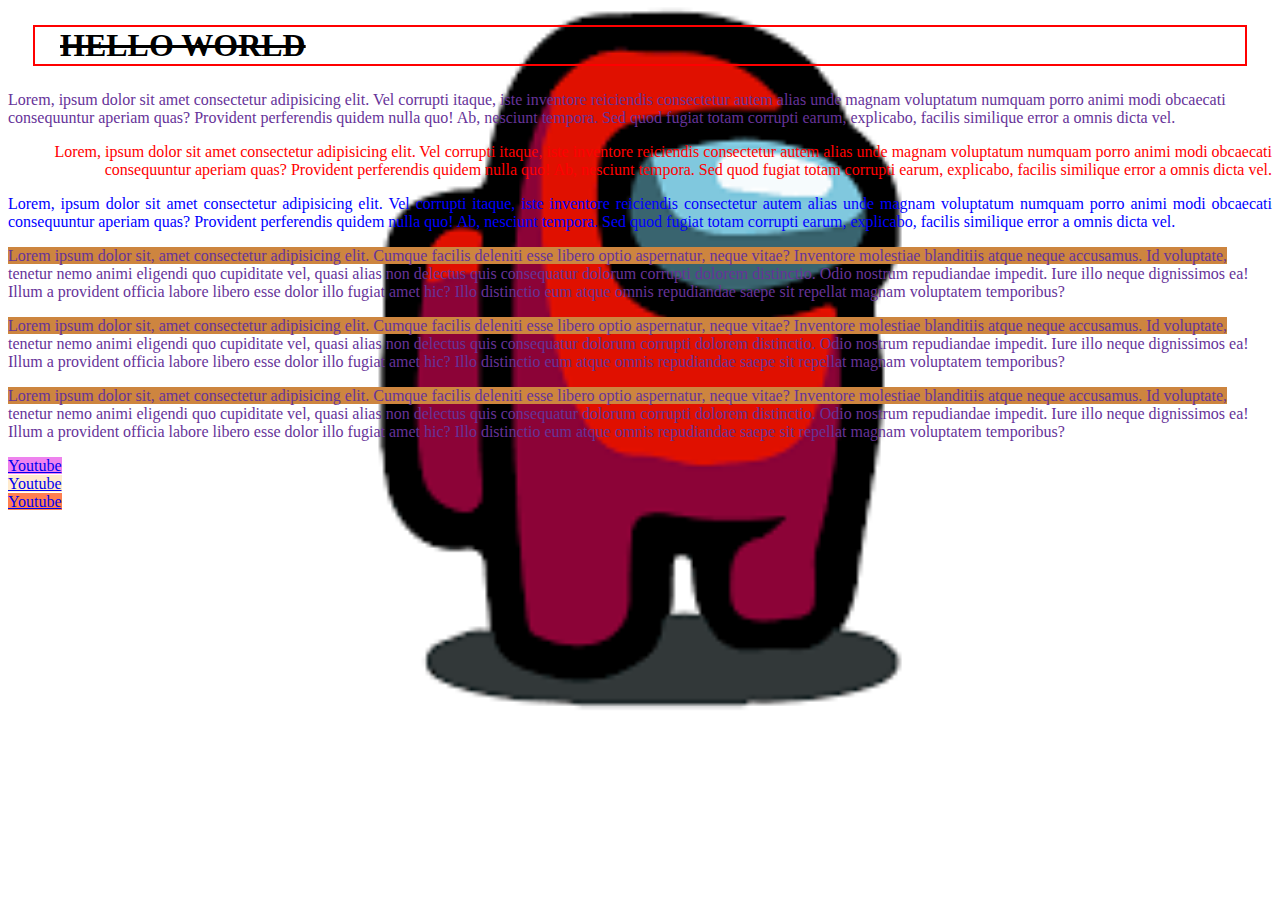
<file: Pertemuan2/index.html>
<!DOCTYPE html>
<html lang="en">
<head>
    <meta charset="UTF-8">
    <meta name="viewport" content="width=device-width, initial-scale=1.0">
    <title>title</title>
    <link rel="stylesheet" href="style.css">
    <style>
        p{
            color: rebeccapurple;
            text-align: top;
        }
        #para1{
            color: red;
            text-align: right;
        }
        .para1{
            color: blue;
            text-align: justify;
        }
        div p::first-line{
            background-color: peru;
        }
        a{
            background-color: violet;
        }
        a[target]{
            background-color: coral;
        }
        a[target="_blank"]{
            background-color: blanchedalmond;
        }
    </style>
</head>
<body>
    <h1>Hello World</h1>
    <p>
        Lorem, ipsum dolor sit amet consectetur adipisicing elit. Vel corrupti itaque, iste inventore reiciendis consectetur autem alias unde magnam voluptatum numquam porro animi modi obcaecati consequuntur aperiam quas? Provident perferendis quidem nulla quo! Ab, nesciunt tempora. Sed quod fugiat totam corrupti earum, explicabo, facilis similique error a omnis dicta vel.
    </p>
    <p id="para1">
        Lorem, ipsum dolor sit amet consectetur adipisicing elit. Vel corrupti itaque, iste inventore reiciendis consectetur autem alias unde magnam voluptatum numquam porro animi modi obcaecati consequuntur aperiam quas? Provident perferendis quidem nulla quo! Ab, nesciunt tempora. Sed quod fugiat totam corrupti earum, explicabo, facilis similique error a omnis dicta vel.
    </p>
    <p class="para1">
        Lorem, ipsum dolor sit amet consectetur adipisicing elit. Vel corrupti itaque, iste inventore reiciendis consectetur autem alias unde magnam voluptatum numquam porro animi modi obcaecati consequuntur aperiam quas? Provident perferendis quidem nulla quo! Ab, nesciunt tempora. Sed quod fugiat totam corrupti earum, explicabo, facilis similique error a omnis dicta vel.
    </p>
    <div>
        <p>
            Lorem ipsum dolor sit, amet consectetur adipisicing elit. Cumque facilis deleniti esse libero optio aspernatur, neque vitae? Inventore molestiae blanditiis atque neque accusamus. Id voluptate, tenetur nemo animi eligendi quo cupiditate vel, quasi alias non delectus quis consequatur dolorum corrupti dolorem distinctio. Odio nostrum repudiandae impedit. Iure illo neque dignissimos ea! Illum a provident officia labore libero esse dolor illo fugiat amet hic? Illo distinctio eum atque omnis repudiandae saepe sit repellat magnam voluptatem temporibus?
        </p>
        <p>
            Lorem ipsum dolor sit, amet consectetur adipisicing elit. Cumque facilis deleniti esse libero optio aspernatur, neque vitae? Inventore molestiae blanditiis atque neque accusamus. Id voluptate, tenetur nemo animi eligendi quo cupiditate vel, quasi alias non delectus quis consequatur dolorum corrupti dolorem distinctio. Odio nostrum repudiandae impedit. Iure illo neque dignissimos ea! Illum a provident officia labore libero esse dolor illo fugiat amet hic? Illo distinctio eum atque omnis repudiandae saepe sit repellat magnam voluptatem temporibus?
        </p>
        <p>
            Lorem ipsum dolor sit, amet consectetur adipisicing elit. Cumque facilis deleniti esse libero optio aspernatur, neque vitae? Inventore molestiae blanditiis atque neque accusamus. Id voluptate, tenetur nemo animi eligendi quo cupiditate vel, quasi alias non delectus quis consequatur dolorum corrupti dolorem distinctio. Odio nostrum repudiandae impedit. Iure illo neque dignissimos ea! Illum a provident officia labore libero esse dolor illo fugiat amet hic? Illo distinctio eum atque omnis repudiandae saepe sit repellat magnam voluptatem temporibus?
        </p>
    </div>
    <a href="https://www.youtube.com/watch?v=dQw4w9WgXcQ&pp=ygURbmV2ZXIgZ2l2ZSB5b3UgdXA%3D">Youtube</a><br>
    <a target="_blank" href="https://www.youtube.com/watch?v=dQw4w9WgXcQ&pp=ygURbmV2ZXIgZ2l2ZSB5b3UgdXA%3D">Youtube</a><br>
    <a target="_self" href="https://www.youtube.com/watch?v=dQw4w9WgXcQ&pp=ygURbmV2ZXIgZ2l2ZSB5b3UgdXA%3D">Youtube</a>
</body>
</html>
</file>
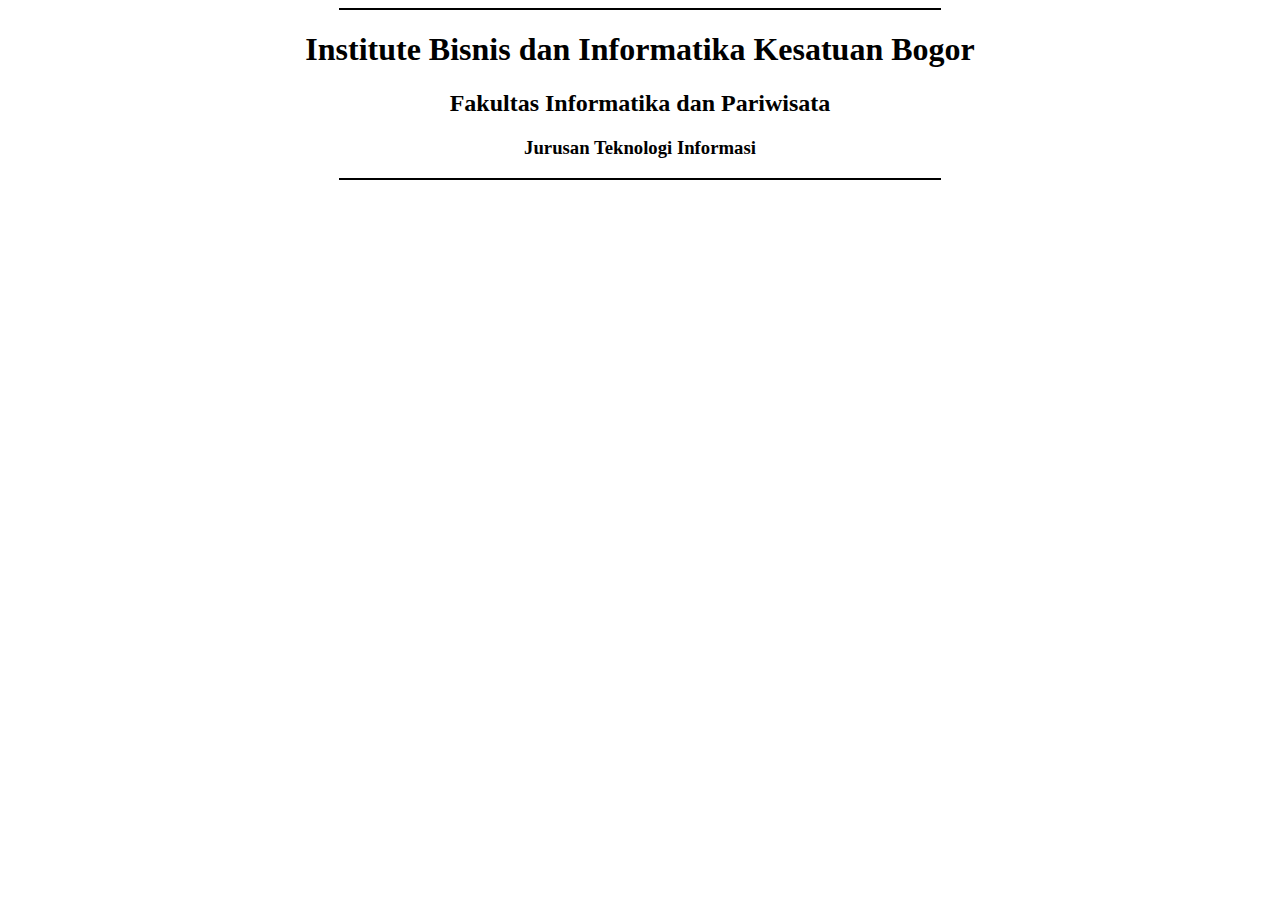
<file: Pertemuan3/index.html>
<!DOCTYPE html>
<html lang="en">
<head>
    <meta charset="UTF-8">
    <meta name="viewport" content="width=device-width, initial-scale=1.0">
    <title>Page Title</title>
</head>
<body>
    <!-- <h1 style="text-align: center;">Hello World!</h1> -->
    <script src="script.js"></script>        
</body>
</html>
</file>
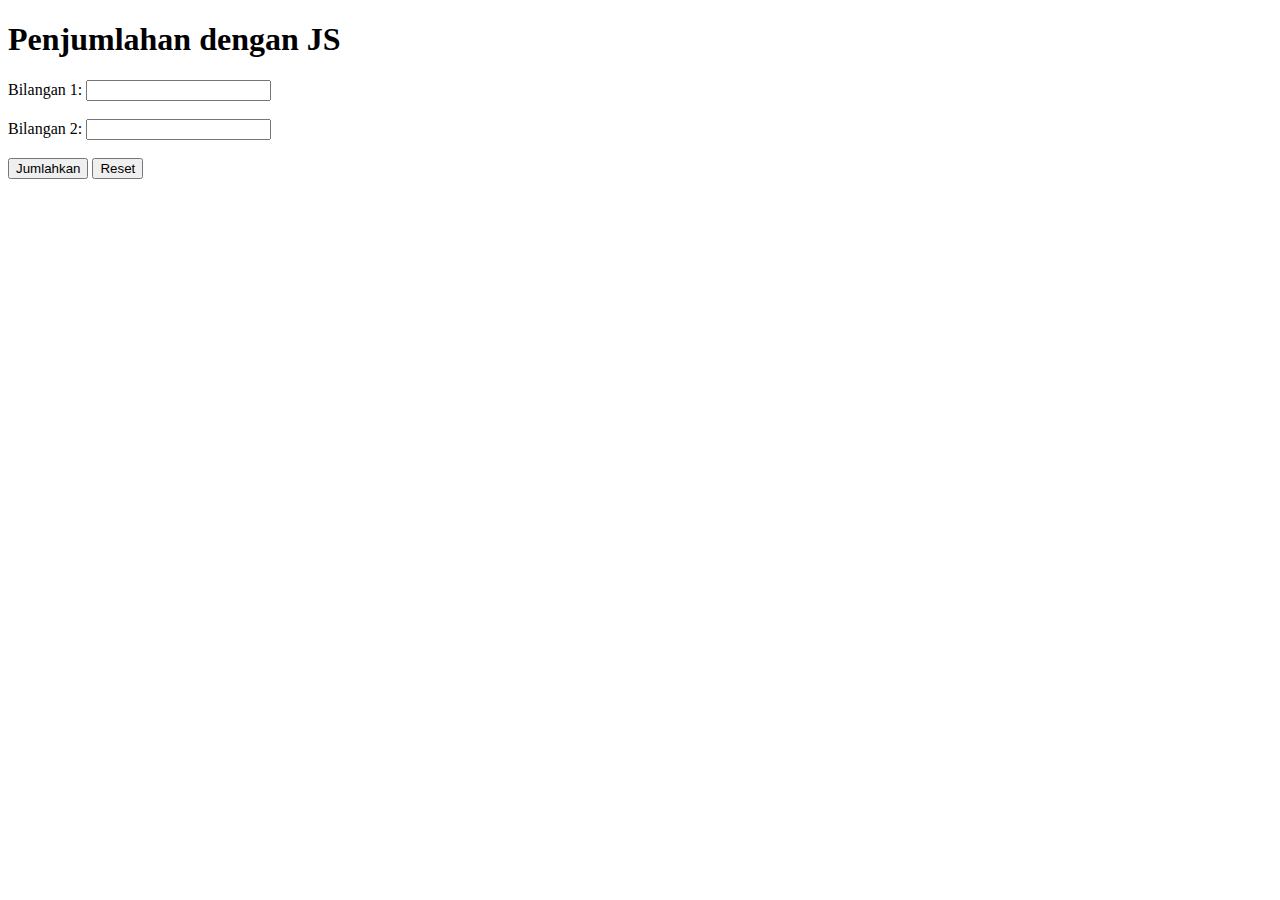
<file: Pertemuan3/Penjumlahan/index.html>
<!DOCTYPE html>
<html lang="en">
<head>
    <meta charset="UTF-8">
    <meta name="viewport" content="width=device-width, initial-scale=1.0">
    <title>Penjumlahan</title>
</head>
<body>
    <h1>Penjumlahan dengan JS</h1>
    <form action="" name="form">
        <div>
            <label for="bilangan_1">Bilangan 1: </label>
            <input type="text" name="bilangan_1" id="bilangan_1"/>
        </div>

        <br/>

        <div>
            <label for="bilangan_2">Bilangan 2: </label>
            <input type="text" name="bilangan_2" id="bilangan_2"/>
        </div>

        <br/>

        <div>
            <button type="button" onclick="jumlah()">Jumlahkan</button>
            <button type="reset">Reset</button>
        </div>
    </form>
    <script src="script.js"></script>  
</body>
</html>
</file>
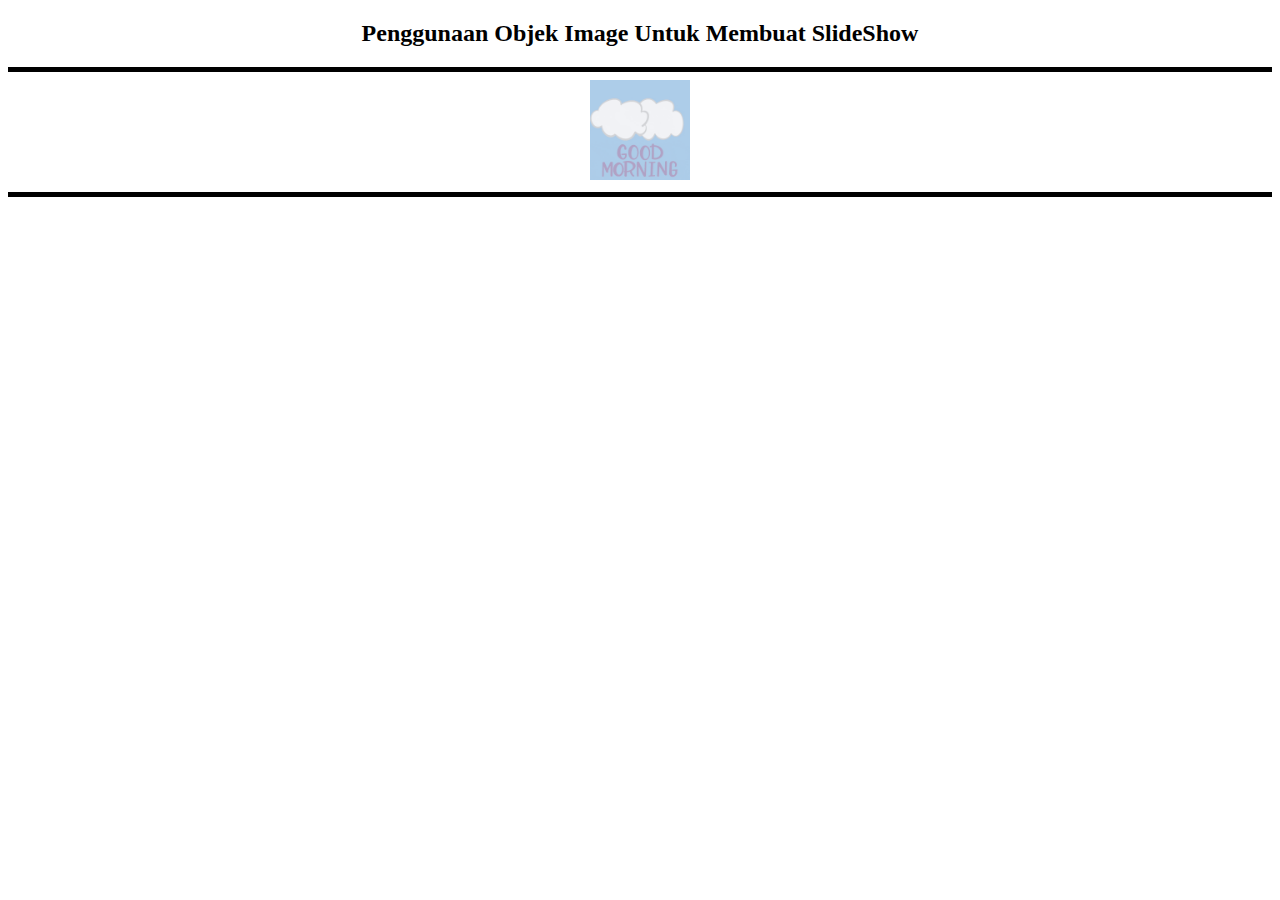
<file: Pertemuan4/Event On Submit/index.html>
<!DOCTYPE html>
<html lang="en">
<head>
    <meta charset="UTF-8">
    <meta name="viewport" content="width=device-width, initial-scale=1.0">
    <title>On Submit</title>
</head>
<head> 
<script language="javascript"> 
var image1=new Image();
image1.src="giphy.gif";
var image2=new Image();
image2.src="giphy(1).gif";
var image3=new Image();
image3.src="giphy(2).gif" 
</script> 
</head> 
<body> 
<center> 
<h2>Penggunaan Objek Image Untuk Membuat SlideShow</H2><hr size=5 color="black"> 
<img src="giphy.gif" name="slide" width="100" height="100"> 
<script> 
function slideit(){ 
document.images.slide.src=eval("image"+step+".src");
108
if (step<3) step++ 
else step=1;
}
slideit(); 
</script> 
<hr size=5 color="black"> 
</body> 
</html>
</file>
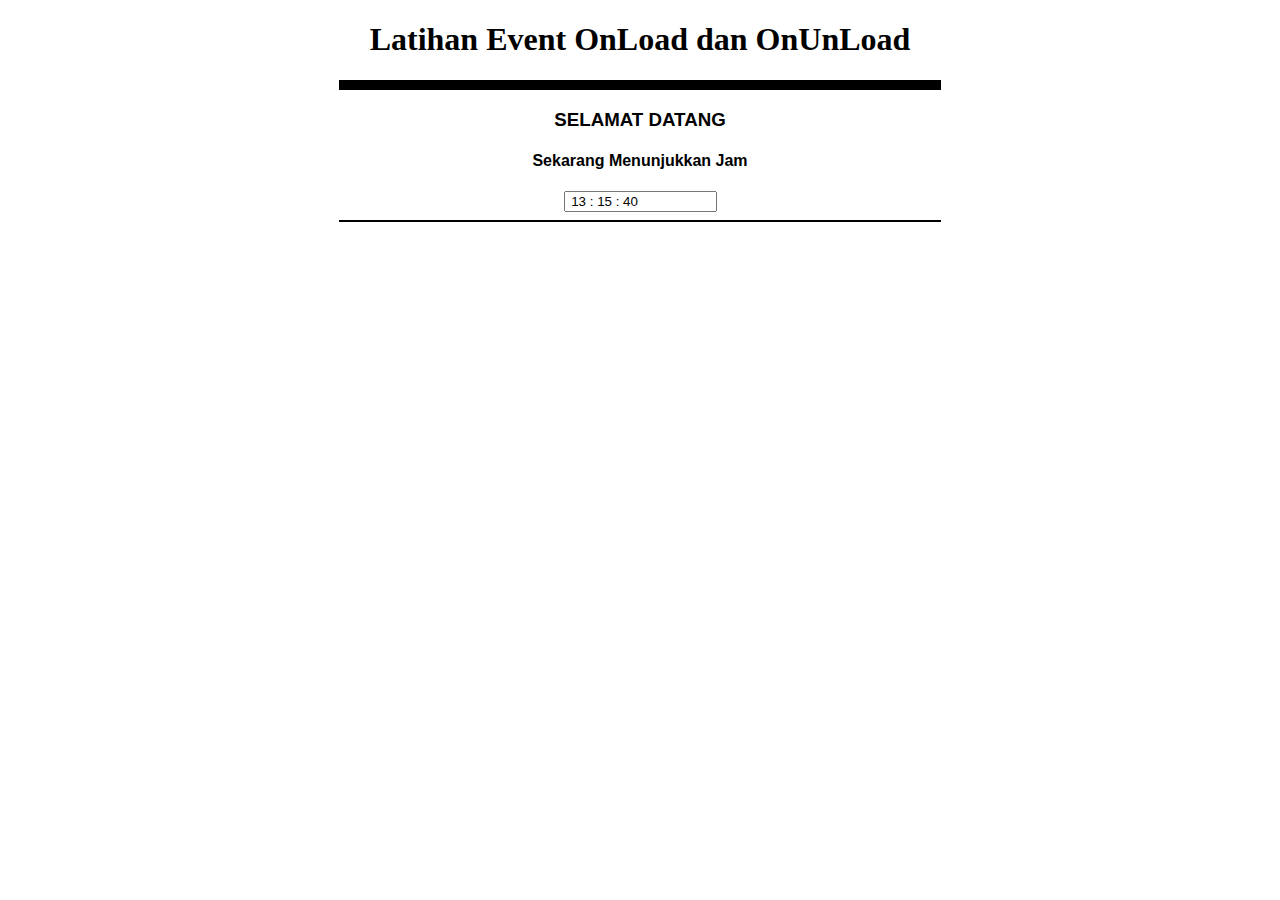
<file: Pertemuan4/Event Unload dan Onload/index.html>
<!DOCTYPE html>
<html lang="en">
<head>
    <meta charset="UTF-8">
    <meta name="viewport" content="width=device-width, initial-scale=1.0">
    <title>Onload dan Unload</title>
</head>
<BODY Onload="tanggal()" OnUnload="tutup()"> 
    <SCRIPT LANGUAGE="JavaScript"> 
    function tanggal() { 
    var d = new Date(); 
    var y = d.getFullYear(); 
    var m = d.getMonth() + 1; 
    var d = d.getDate(); 
    var t = d + '/' + m + '/' + y + ' '; 
    defaultStatus = "Anda datang pada tanggal " + t + "."; 
    alert("Selamat Datang Teman \n Silahkan Masuk Ke Websiteku"); 
    } 
    function timer() { 
     var d = new Date(); 
     var jam = d.getHours(); 
     var menit = d.getMinutes(); 
     var detik = d.getSeconds(); 
     var strwaktu = (jam<10)?"0"+jam:jam; 
     strwaktu +=(menit<10)?"0"+menit:" : "+menit; 
     strwaktu +=(detik<10)?"0"+detik:" : "+detik; 
     document.f.txtwaktu.value=" "+strwaktu; 
     setTimeout("timer()",200); 
    } 
    function tutup(){ 
     window.alert("Terimakasih Telah Berkunjung\nJangan lupa Datang kembali Ya..") 
    }
    // end hiding --> 
    </SCRIPT> 
    <h1 align="center">Latihan Event OnLoad dan OnUnLoad</h1> 
    <hr width="600" color="black" noshade size="10"> 
    <font face="arial"> 
    <h3 align="center">SELAMAT DATANG</h3> 
    <CENTER> 
    <form name="f"> 
    <h4 align="center">Sekarang Menunjukkan Jam</h4> 
    <input type="Text" size="16" name="txtwaktu"> 
    <hr width="600" color="black" noshade size="2"> 
    </form> 
    <SCRIPT LANGUAGE="JavaScript">timer()</SCRIPT> 
    </center> 
    </BODY>
    </HTML>
</file>
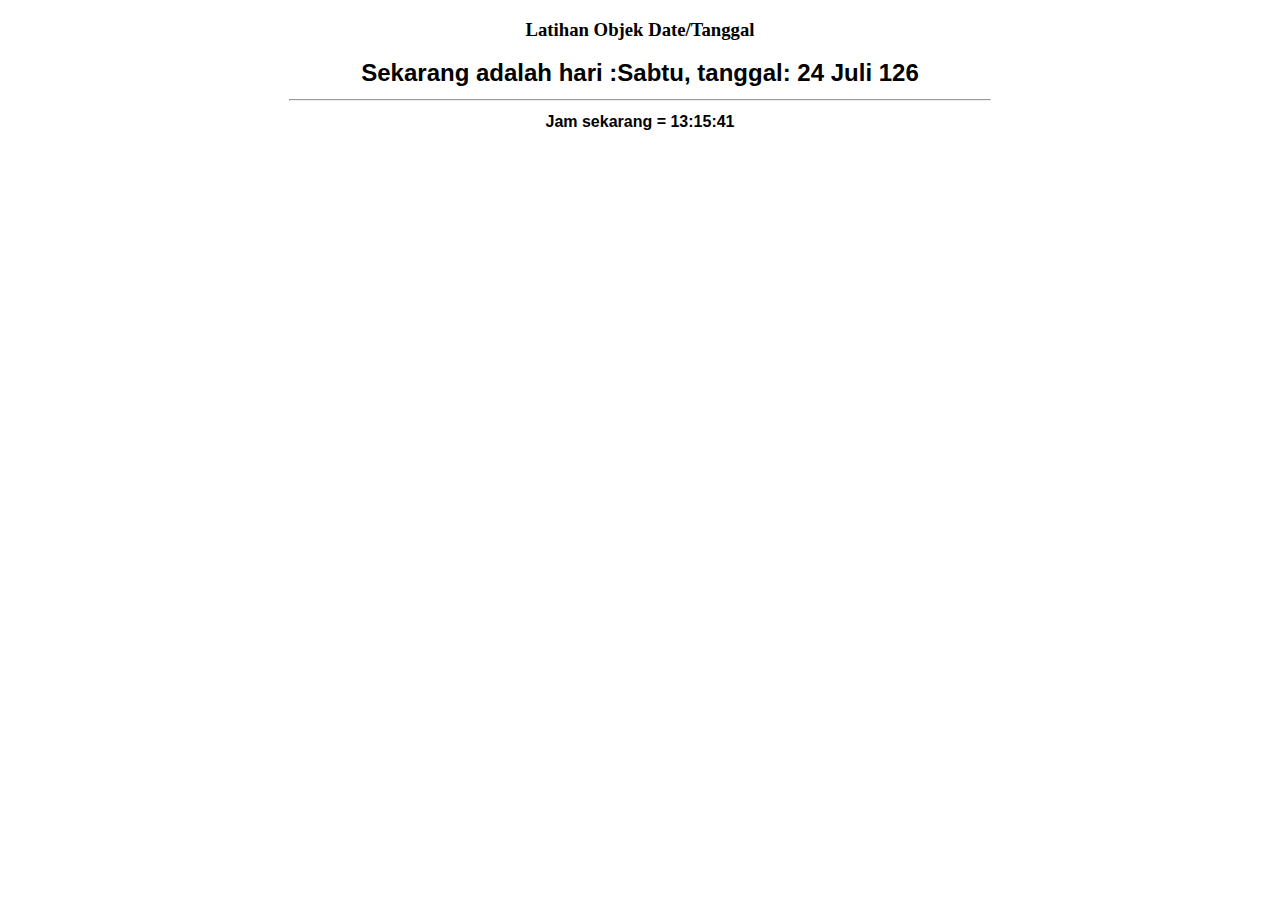
<file: Pertemuan4/Object Date/index.html>
<!DOCTYPE html>
<html lang="en">
<head>
    <meta charset="UTF-8">
    <meta name="viewport" content="width=device-width, initial-scale=1.0">
    <title>Date</title>
</head>
<body> 
    <h3 align="center">Latihan Objek Date/Tanggal</H3> 
    <SCRIPT LANGUAGE="JavaScript"> 
    var hari = new Array("Senin","Selasa","Rabu","Kamis","Jumat","Sabtu","Minggu"); 
    var bulan = new Array("Januari","Februari","Maret","April", "Mei","Juni","Juli","Agustus", "September","Oktober","November","Desember"); 
    var t = new Date(); 
    var hari_ini=hari[t.getDay()]; 
    var tanggal=t.getDate(); 
    var bulan_ini=bulan[t.getMonth()];
    var tahun=t.getYear(); 
    var jam =t.getHours(); 
    var menit =t.getMinutes(); 
    var detik =t.getSeconds(); 
    document.write("<font size=5 face=arial>"); 
    document.write("<b><center>Sekarang adalah hari :"+ hari_ini +", tanggal: "+ 
    tanggal +" "+ bulan_ini +" " +tahun); 
    document.write("<hr width=700>"); document.write("</font>"); 
    document.write("<font size=3 face=arial>"); 
    document.write("<b><center>Jam sekarang = "+ jam +":"+menit+":"+detik); 
    document.write("</font>");
    </script> 
    <script LANGUAGE="JavaScript"></script> 
</body> 
</html>
</file>
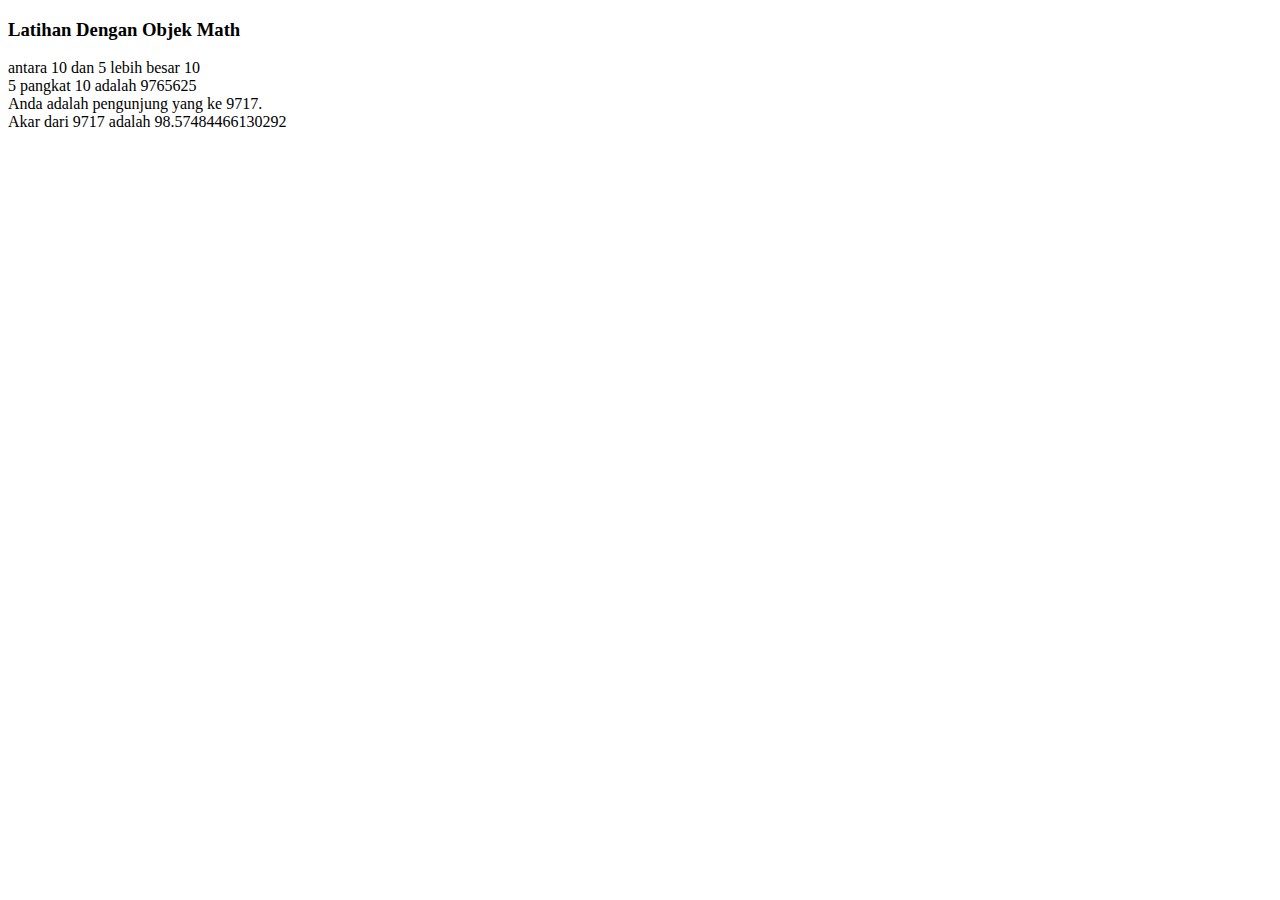
<file: Pertemuan4/Object Math/index.html>
<!DOCTYPE html>
<html lang="en">
<head>
    <meta charset="UTF-8">
    <meta name="viewport" content="width=device-width, initial-scale=1.0">
    <TITLE> LAtihan Objek Math></TITLE>
    <HEAD> 
        <BODY> 
        <h3>Latihan Dengan Objek Math</h3> 
        <SCRIPT LANGUAGE="JavaScript"> 
        var a=10; var b=5; besar=Math.max(a,b); 
        document.write("antara " + a + " dan "+ b +" lebih besar "+besar+"<br>"); 
        pangkat=Math.pow(b,a); 
        document.write(b+ " pangkat "+ a +" adalah "+pangkat+"<br>"); 
        var ran; 
        ran = Math.round(Math.random()*50000); 
        document.write("Anda adalah pengunjung yang ke " + ran + ".<br>"); 
        var akar; akar =Math.sqrt(ran); 
        document.write ("Akar dari " + ran + " adalah "+akar); 
        </SCRIPT> 
</BODY> 
</HTML>
</file>
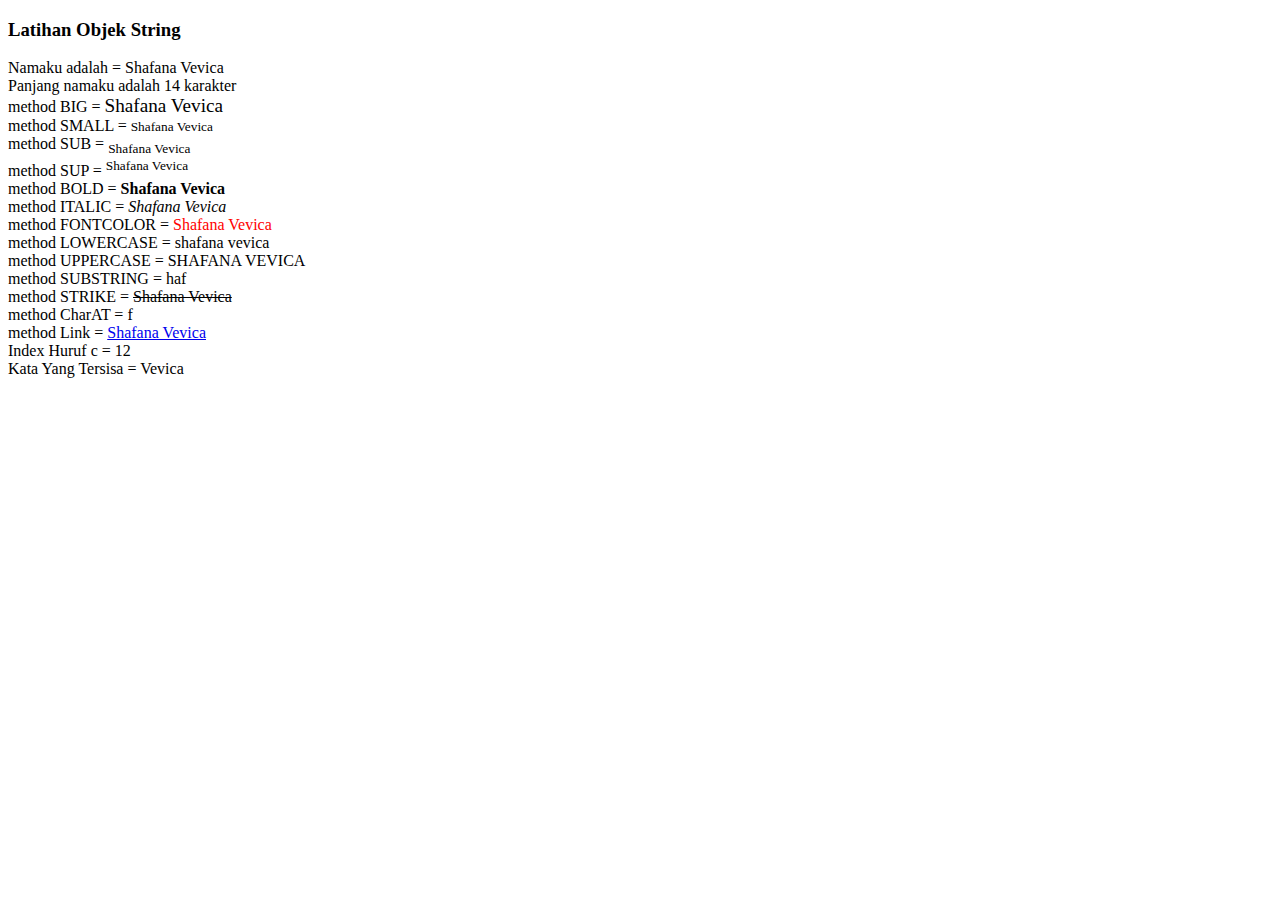
<file: Pertemuan4/Object String/index.html>
<!-- Contoh pendeklarasian Objek String : 
Nama = “Shafana Vevica” 
Panjang = Nama,length; // Panjang akan berisi 14 -->
<!DOCTYPE html>
<html lang="en">
<head>
    <meta charset="UTF-8">
    <meta name="viewport" content="width=device-width, initial-scale=1.0">
    <BODY> 
        <H3>Latihan Objek String</H3> 
        <SCRIPT LANGUAGE="Javascript"> nama ="Shafana Vevica"; 
        panjang=nama.length; n=nama.substring(1,4); 
        besar=nama.toUpperCase();
        namakulink=nama.link('shafa.html'); 
        document.writeln('Namaku adalah = '+ nama +'<BR>'); 
        document.writeln('Panjang namaku adalah '+ panjang + ' karakter <BR>'); 
        document.writeln('method BIG = '+ nama.big() +'<BR>'); 
        document.writeln('method SMALL = '+ nama.small() +'<BR>'); 
        document.writeln('method SUB = '+ nama.sub() +'<BR>'); 
        document.writeln('method SUP = '+ nama.sup() +'<BR>'); 
        document.writeln('method BOLD = '+ nama.bold() +'<BR>'); 
        document.writeln('method ITALIC = '+ nama.italics() +'<BR>'); 
        document.writeln('method FONTCOLOR = '+ nama.fontcolor('red') 
        +'<BR>'); 
        document.writeln('method LOWERCASE = '+nama.toLowerCase() 
        +'<BR>'); 
        document.writeln('method UPPERCASE = '+ besar +'<BR>'); 
        document.writeln('method SUBSTRING = '+ n +'<BR>'); 
        document.writeln('method STRIKE = '+ nama.strike() +'<BR>'); 
        document.writeln('method CharAT = '+ nama.charAt(3) +'<BR>'); 
        document.writeln('method Link = '+ namakulink +'<BR>'); 
        84
        document.writeln('Index Huruf c = '+ nama.indexOf("c") +'<BR>'); 
        awal=nama.indexOf('V'); akhir=nama.length; 
        document.writeln('Kata Yang Tersisa = '+ nama.substring(awal,akhir) 
        +'<BR>'); 
        </SCRIPT> 
</BODY> 
</HTML>
</file>
<file: Pertemuan2/style.css>
body{
    background-image: url(sus.png);
    background-repeat: no-repeat;
    background-size: cover;
}

h1{
    border: 2px solid red;
    margin: 25px;
    text-decoration: line-through;
    text-transform: uppercase;
    text-indent: 25px;
}
</file>
